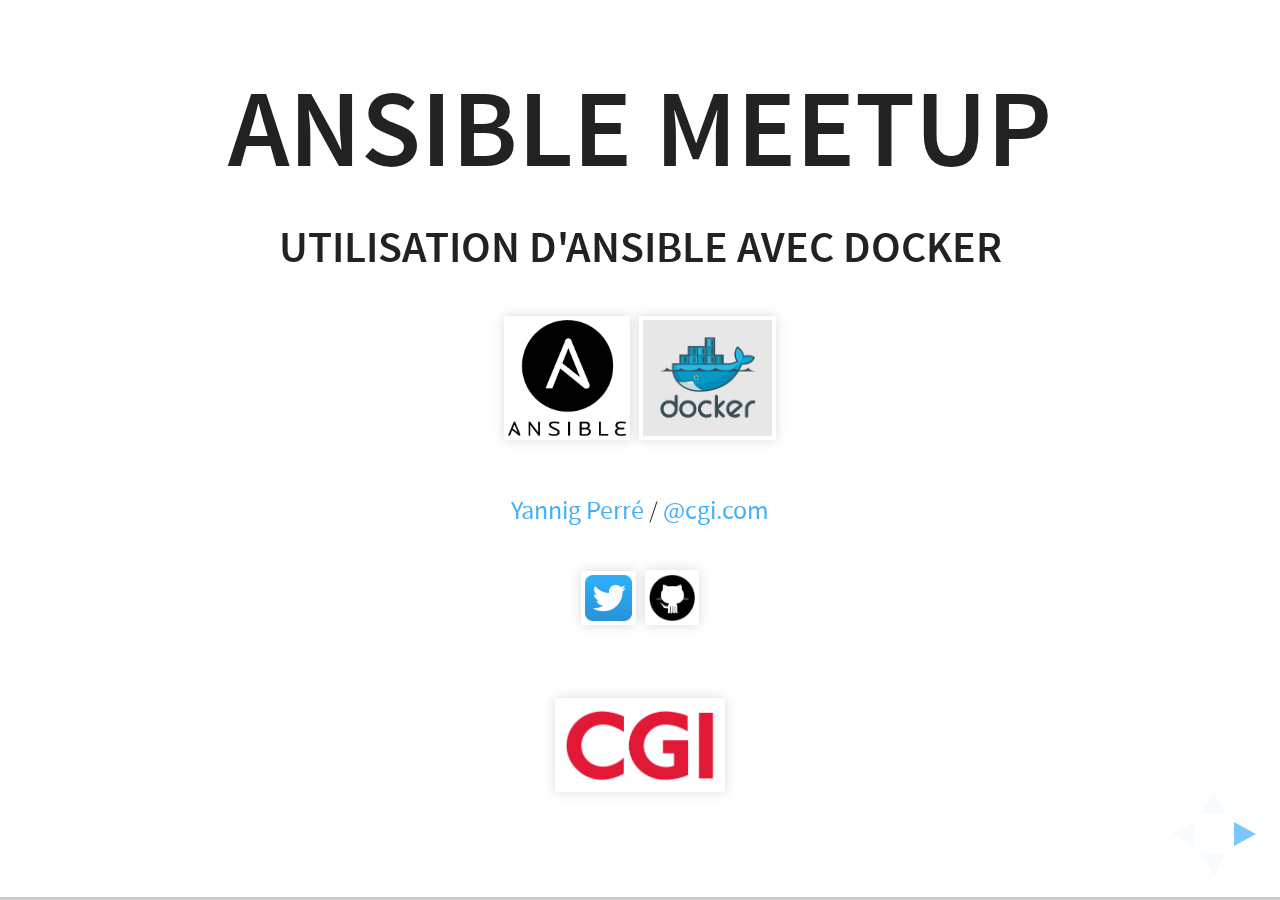
<file: ansible-meetup-paris-9/index.html>
<!doctype html>
<html lang="en">

  <head>
    <meta charset="utf-8">

    <title>Ansible meetup #9</title>

    <meta name="description" content="Utilisation d'Ansible avec Docker (et réciproquement)">
    <meta name="author" content="Yannig Perré">

    <meta name="apple-mobile-web-app-capable" content="yes" />
    <meta name="apple-mobile-web-app-status-bar-style" content="black-translucent" />

    <meta name="viewport" content="width=device-width, initial-scale=1.0, maximum-scale=1.0, user-scalable=no, minimal-ui">

    <link rel="stylesheet" href="../reveal/css/reveal.css">
    <link rel="stylesheet" href="../reveal/css/theme/black.css" id="theme">

    <!-- Code syntax highlighting -->
    <link rel="stylesheet" href="../reveal/lib/css/zenburn.css">

    <!-- Printing and PDF exports -->
    <script>
      var link = document.createElement( 'link' );
      link.rel = 'stylesheet';
      link.type = 'text/css';
      link.href = window.location.search.match( /print-pdf/gi ) ? '../reveal/css/print/pdf.css' : '../reveal/css/print/paper.css';
      document.getElementsByTagName( 'head' )[0].appendChild( link );
    </script>

    <!--[if lt IE 9]>
    <script src="../reveal/lib/js/html5shiv.js"></script>
    <![endif]-->
  </head>

  <body>

    <div class="reveal">

      <!-- Any section element inside of this container is displayed as a slide -->
      <div class="slides">
        <section data-background="#ffffff">
          <h1>Ansible Meetup</h1>
          <h4>Utilisation d'Ansible avec Docker</h4>
          <img src="images/logo_ansible.png" height="100" />
          <img src="images/docker.png" height="100" />
          <p style="vertical-align:middle">
            <small>
              <a href="http://lesaventuresdeyannigdanslemondeit.blogspot.fr/">Yannig Perré</a> /
              <a href="https://twitter.com/YannigPerre">@cgi.com</a>
            </small><br/>
            <a href='https://twitter.com/YannigPerre'><img src="images/twitter-logo.png" width="40" /></a>
            <a href='https://github.com/Yannig'><img src="images/github-icon.png" width="40" /></a>
          </p>
          <img src="images/CGI_logo.png" width=140/>
        </section>

        <section>
          <h2>Me concernant</h2>
          <ul>
            <li>Administrateur système et Java</li>
            <li>Architecte applicatif/système</li>
            <li>Quelques contributions Ansible</li>
          </ul>
        </section>

        <section data-background="#dddddd">
          <h2>Contexte de travail</h2>
          <ul>
            <li>Applications 3 tiers classiques</li>
            <li>Gestion d'infra</li>
            <li>Divers briques propriétaires</li>
          </ul>
        </section>

        <section>
          <h2>Les briques en question</h2>
          <ul>
            <li>Du J2E (WebLogic, TomEE, Jonas)</li>
            <li>Du serveur Oracle</li>
            <li>Des serveurs Apaches, OpenLDAP</li>
            <li>Et j'en passe</li>
          </ul>
        </section>

        <section>
          <h2>Contexte d'utilisation d'Ansible</h2>
          <ul>
            <li>Une équipe d'IT + Archi</li>
            <li>Installation hors production</li>
            <li>Plusieurs clients/bunkers</li>
            <li>Provisionning classique</li>
          </ul>
        </section>

        <section>
          <h2>Problèmes classiques</h2>
          <ul>
            <li>Pas de centralisation</li>
            <li>Pas de convergence</li>
            <li>Enchaînements manuels</li>
          </ul>
        </section>

        <section>
          <h2>Mise en place</h2>
          <img src='images/devops.png' />
        </section>

        <section>
          <h2>REX Ansible</h2>
          <section>
            <h4>Proposition d'amélioration</h4>
            <img src='images/logo_ansible.png' height=100 />
            <img src='images/jenkins.png' height=100 />
            <ul>
              <li>Supprimer certains outils</li>
              <li>Adoption d'Ansible</li>
              <li>Lancement au travers de Jenkins</li>
            </ul>
          </section>
          <section>
            <h4>Déploiement par brique</h4>
            <ul>
              <li>La base de données</li>
              <li>Le déploiement applicatif</li>
              <li>Le serveur d'application</li>
              <li>Généralisation au reste</li>
            </ul>
          </section>
          <section>
            <h4>Au niveau humain</h4>
            <ul>
              <li>Grosse rupture dans les habitudes</li>
              <li>Priorités pas partagées</li>
              <li>Manque de temps pour changer</li>
            </ul>
          </section>
          <section>
            <h4>Concernant les gains</h4>
            <ul>
              <li>Déploiement plus rapide</li>
              <li>Plus de sécurité au niveau des déploiements</li>
            </ul>
          </section>
          <section>
            <h4>Mais dans les faits peu de temps gagné</h4>
            <ul>
              <li>Déroulement manuels des étapes</li>
              <li>Ajouts de nouvelles procédures</li>
              <li>Complexité des inventaires</li>
            </ul>
          </section>
        </section>

        <section>
          <h2>Travaux d'améliorations</h2>
          <ul>
            <li>Jobs d'enchaînements sous Jenkins</li>
            <li>Réduire la complexité des inventaires
              <ul>
                <li>Réorganisation/simplication des inventaires</li>
                <li>Réorganisation des équipes</li>
              </ul>
            </li>
          </ul>
        </section>

        <section>
          <h2>Réorganisation des équipes</h2>
          <section>
            <h4>Changement des rôles</h4>
            <ul>
              <li>Récupération des droits root</li>
              <li>Suppression interventions clients</li>
            </ul>
          </section>
          <section>
            <h4>En bref, on fait sauter les silos</h4>
            <img src="images/destruction.gif" width=400 />
          </section>
        </section>

        <section>
          <h2>Mais pour ça ...</h2>
          <ul>
            <li>Besoin de diffuser auprès des clients/équipes</li>
            <li>En prérequis : faire quelques tests</li>
            <li>Et si on utilisait Docker ?</li>
          </ul>
        </section>

        <section>
          <h2>Début d'utilisation de Docker</h2>
          <img src='images/docker.png' width=150 />
          <ul>
            <li>Facilité création container</li>
            <li>Mais comment s'y connecter ?
              <ul>
                <li>Traditionnellement avec un démon SSH</li>
                <li>Nouveauté v2 : connecteur natif !</li>
              </ul>
            </li>
          </ul>
        </section>

        <section>
          <h2>Les problèmes Dockers</h2>
          <section>
            <h4>Les triviaux</h4>
            <ul>
              <li>Attention saturation des FS</li>
              <li>Le container doit "tourner"
                <pre>tail -f /dev/null ou /usr/lib/systemd/systemd</pre>
              </li>
            </ul>
          </section>
          <section>
            <h4>Un peu plus drôle</h4>
            <ul>
              <li>Problème drivers storage ubuntu (aufs)
                <pre>yum install httpd => cpio: cap_set_file</pre></li>
              <li>Passage de <b>/var/lib/docker</b> sous btrfs</li>
              <li>Faire gaffe aux montées de versions</li>
            </ul>
          </section>
          <section>
            <h4>Les blagues de systemd</h4>
            <ul>
              <li>Erreurs D-Bus<pre>Failed to get D-Bus connection: Operation not permitted</pre>
              <li>Utilisation du mode privileged</li>
            </ul>
          </section>
          <section>
            <img src='images/systemd-into-systemd.jpg' />
          </section>
        </section>

        <section>
          <h2>Démo mediawiki Part I</h2>
          <img src='images/mediawiki-logo.png' width=100 />
          <img src='images/apache-logo.png' width=100 />
          <img src='images/maria-logo.png' width=100 />
          <ul>
            <li>Création images + containers</li>
            <li>Déploiement de MariaDB</li>
            <li>Déploiement d'apache</li>
            <li>Installation de mediawiki</li>
          </ul>
          <pre><code class=shell contenteditable data-trim >
ansible-playbook -i inventory playbooks/destroy-container.yml
ansible-playbook -i inventory/single \
                    playbooks/install-mediawiki.yml
</code></pre>
          <p><a href='https://github.com/Yannig/meetup-ansible-paris-9'>Source démo</a></p>
        </section>

        <section>
          <h2>Utilisation de Docker</h2>
          <section>
            <h4>Bien faire attention</h4>
            <ul>
              <li>Ne remplace pas la virtualisation</li>
              <li>Peut demander quelques adaptations</li>
              <li>systemd n'est pas ton ami</li>
            </ul>
          </section>
          <section>
            <h4>D'ailleurs pourquoi systemd est-il si méchant ?</h4>
            <img src='images/systemd-everywhere.jpg' />
          </section>
        </section>

        <section>
          <h2>Travaux en cours</h2>
          <h4>Mixer les deux outils</h4>
          <img src='images/ansible_docker.png' />
        </section>

        <section>
          <h2>La démarche</h2>
          <section>
            <h4>Docker pour :</h4>
            <ul>
              <li>La facilité de création d'environnement</li>
              <li>La réduction des temps de déploiement</li>
            </ul>
          </section>

          <section>
            <h4>Ansible va nous aider dans :</h4>
            <ul>
              <li>Création / lancement des containers</li>
              <li>Enchaînement des opérations</li>
            </ul>
          </section>
        </section>

        <section>
          <h2>Démo mediawiki Part II</h2>
          <h4>Ajout d'un load-balancer</h4>
          <img src="images/haproxy-apache-mysql.png" />
          <pre><code class=shell contenteditable data-trim >
ansible-playbook -i inventory/load-balancer \
                    playbooks/install-mediawiki.yml
</code></pre>
          <p><a href='https://github.com/Yannig/meetup-ansible-paris-9'>Source démo</a></p>
        </section>

        <section>
          <h2>En conclusion</h2>
          <section>
            <h4>Faire attention aux impacts</h4>
            <ul>
              <li>Docker demande des adaptations</li>
              <li>Ansible n'a pas de contrainte
                <ul>
                  <li>Gére l'infra classique</li>
                  <li>Du docker</li>
                  <li>Mais également des infras cloud !</li>
                </ul>
              </li>
            </ul>
          </section>
          <section>
            <h4>La combinaison vous permettra</h4>
            <ul>
              <li>De dérouler vos déploiements (Ansible)</li>
              <li>De réduire vos temps d'installation (Docker)</li>
              <li>De gérer les environnements mixtes</li>
            </ul>
          </section>
        </section>
        <section>
          <h2>Des questions ?</h2>
          <img src='images/homer_woohoo.png' width=600 style="margin-top: 90px; margin-left: -850px; border: none;" />
        </section>

      </div>

    </div>

    <script src="../reveal/lib/js/head.min.js"></script>
    <script src="../reveal/js/reveal.js"></script>

    <script>

      // Full list of configuration options available at:
      // https://github.com/hakimel/reveal.js#configuration
      Reveal.initialize({
          controls: true,
          progress: true,
          history: true,
          center: true,

          transition: 'convex', // none/fade/slide/convex/concave/zoom

          // Optional reveal.js plugins
          dependencies: [
              { src: '../reveal/lib/js/classList.js', condition: function() { return !document.body.classList; } },
              { src: '../reveal/plugin/markdown/marked.js', condition: function() { return !!document.querySelector( '[data-markdown]' ); } },
              { src: '../reveal/plugin/markdown/markdown.js', condition: function() { return !!document.querySelector( '[data-markdown]' ); } },
              { src: '../reveal/plugin/highlight/highlight.js', async: true, condition: function() { return !!document.querySelector( 'pre code' ); }, callback: function() { hljs.initHighlightingOnLoad(); } },
              { src: '../reveal/plugin/zoom-js/zoom.js', async: true },
              { src: '../reveal/plugin/notes/notes.js', async: true }
          ]
      });

    </script>

  </body>
</html>
</file>
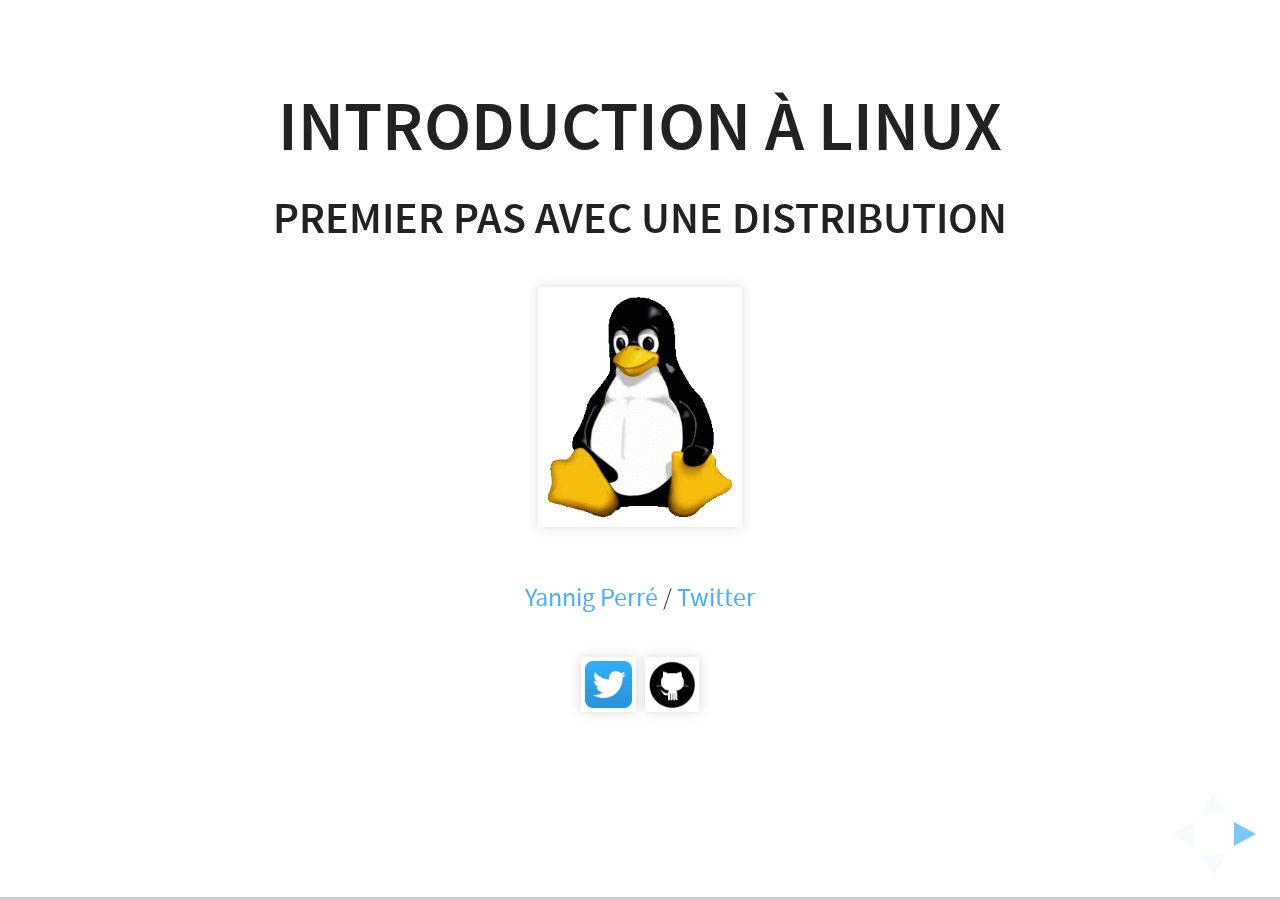
<file: cours-linux/index.html>
<!doctype html>
<html lang="en">

  <head>
    <meta charset="utf-8">

    <title>Introduction à Linux</title>

    <meta name="description" content="Introduction et installation d'une distribution Linux">
    <meta name="author" content="Yannig Perré">

    <meta name="apple-mobile-web-app-capable" content="yes" />
    <meta name="apple-mobile-web-app-status-bar-style" content="black-translucent" />

    <meta name="viewport" content="width=device-width, initial-scale=1.0, maximum-scale=1.0, user-scalable=no, minimal-ui">

    <link rel="stylesheet" href="../reveal/css/reveal.css">
    <link rel="stylesheet" href="../reveal/css/theme/black.css" id="theme">

    <!-- Code syntax highlighting -->
    <link rel="stylesheet" href="../reveal/lib/css/zenburn.css">

    <!-- Printing and PDF exports -->
    <script>
      var link = document.createElement( 'link' );
      link.rel = 'stylesheet';
      link.type = 'text/css';
      link.href = window.location.search.match( /print-pdf/gi ) ? '../reveal/css/print/pdf.css' : '../reveal/css/print/paper.css';
      document.getElementsByTagName( 'head' )[0].appendChild( link );
    </script>

    <!--[if lt IE 9]>
    <script src="../reveal/lib/js/html5shiv.js"></script>
    <![endif]-->
  </head>

  <body>

    <div class="reveal">

      <!-- Any section element inside of this container is displayed as a slide -->
      <div class="slides">
        <section data-background="#ffffff">
          <h2>Introduction à Linux</h2>
          <h4>Premier pas avec une distribution</h4>
          <img src="images/linux.png" height="200" />
          <p style="vertical-align:middle">
            <small>
              <a href="http://lesaventuresdeyannigdanslemondeit.blogspot.fr/">Yannig Perré</a> /
              <a href="https://twitter.com/YannigPerre">Twitter</a>
            </small><br/>
            <a href='https://twitter.com/YannigPerre'><img src="images/twitter-logo.png" width="40" /></a>
            <a href='https://github.com/Yannig'><img src="images/github-icon.png" width="40" /></a>
          </p>
        </section>

        <section>
          <h2>Ce que nous allons faire</h2>
          <ul>
            <li>Comment préparer une clé USB</li>
            <li>Lancer une distribution USB</li>
            <li>Pour aller plus loin</li>
          </ul>
        </section>

        <section>
          <h2>Choisir sa distribution</h2>
          <ul>
            <li>Deux grandes familles : RedHat et Debian</li>
            <li>RedHat : RHEL, CentOS et Fedora</li>
            <li>Debian : debian, ubuntu et Linux mint</li>
          </ul>
          <img src="images/logo-redhat.png" height="100" /><img src="images/logo-debian.png" height="100" />
        </section>

        <section>
          <h2>L'environnement graphique</h2>
          <h4>Plusieurs options :</h4>
          <ul>
            <li>Gnome</li>
            <li>KDE</li>
            <li>XFCE</li>
          </ul>
          <br/>
          <img src="images/logo-gnome.png" height="200" /><img src="images/logo-kde.png" height="200" /><img src="images/logo-xfce.png" height="200" />
        </section>

        <section>
          <h2>Type de besoin</h2>
          <ul>
            <li>Serveur => RHEL, CentOS ou Debian</li>
            <li>Bureau => Ubuntu, Linux mint ou Fedora</li>
            <li>Recovery => SystemRescueCd</li>
          </ul>
          <br/>
          <img src="images/logo-linux-mint.png" height="200" /><img src="images/logo-fedora.png" height="200" />
        </section>

        <section>
          <h2>Télécharger sa distribution</h2>
          <ul>
            <li>Debian like => mint</li>
            <li>RedHat => CentOS pour la stabilité</li>
            <li>Fouiller sur le site pour trouver son bonheur</li>
          </ul>
        </section>

        <section>
          <h2>Préparer une clé USB</h2>
          <ul>
            <li>Installation de Lili USB Creator</li>
            <li>Récupérer une distribution</li>
            <li>Pour aller plus loin</li>
          </ul>
        </section>

        <section>
          <h2>Des questions ?</h2>
          <img src='images/homer_woohoo.png' width=600 style="margin-top: 90px; margin-left: -850px; border: none;" />
        </section>

      </div>

    </div>

    <script src="../reveal/lib/js/head.min.js"></script>
    <script src="../reveal/js/reveal.js"></script>

    <script>

      // Full list of configuration options available at:
      // https://github.com/hakimel/reveal.js#configuration
      Reveal.initialize({
          controls: true,
          progress: true,
          history: true,
          center: true,

          transition: 'convex', // none/fade/slide/convex/concave/zoom

          // Optional reveal.js plugins
          dependencies: [
              { src: '../reveal/lib/js/classList.js', condition: function() { return !document.body.classList; } },
              { src: '../reveal/plugin/markdown/marked.js', condition: function() { return !!document.querySelector( '[data-markdown]' ); } },
              { src: '../reveal/plugin/markdown/markdown.js', condition: function() { return !!document.querySelector( '[data-markdown]' ); } },
              { src: '../reveal/plugin/highlight/highlight.js', async: true, condition: function() { return !!document.querySelector( 'pre code' ); }, callback: function() { hljs.initHighlightingOnLoad(); } },
              { src: '../reveal/plugin/zoom-js/zoom.js', async: true },
              { src: '../reveal/plugin/notes/notes.js', async: true }
          ]
      });

    </script>

  </body>
</html>
</file>
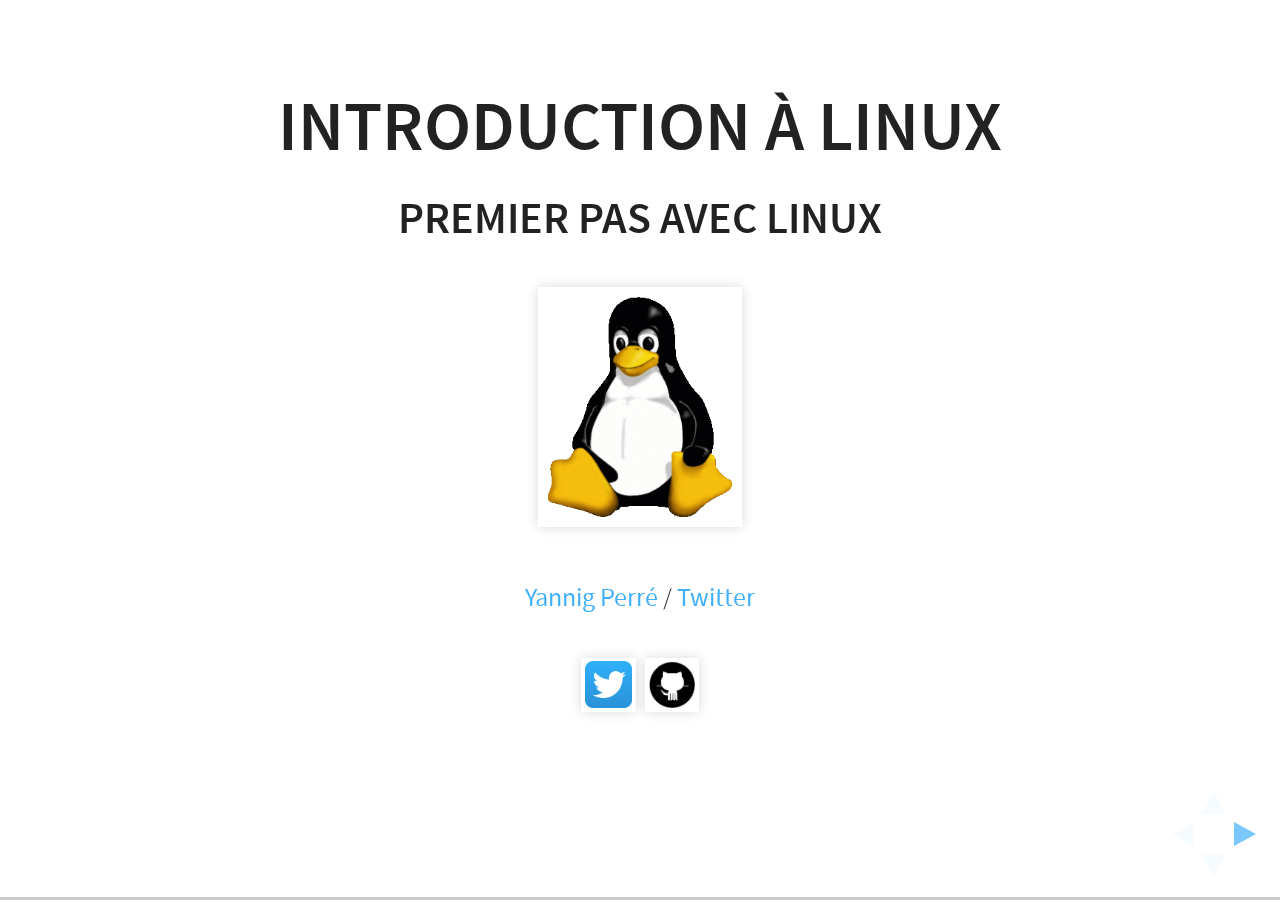
<file: cours-linux/introduction.html>
<!doctype html>
<html lang="en">

  <head>
    <meta charset="utf-8">

    <title>Introduction à Linux</title>

    <meta name="description" content="Introduction et installation d'une distribution Linux">
    <meta name="author" content="Yannig Perré">

    <meta name="apple-mobile-web-app-capable" content="yes" />
    <meta name="apple-mobile-web-app-status-bar-style" content="black-translucent" />

    <meta name="viewport" content="width=device-width, initial-scale=1.0, maximum-scale=1.0, user-scalable=no, minimal-ui">

    <link rel="stylesheet" href="../reveal/css/reveal.css">
    <link rel="stylesheet" href="../reveal/css/theme/black.css" id="theme">

    <!-- Code syntax highlighting -->
    <link rel="stylesheet" href="../reveal/lib/css/zenburn.css">

    <!-- Printing and PDF exports -->
    <script>
      var link = document.createElement( 'link' );
      link.rel = 'stylesheet';
      link.type = 'text/css';
      link.href = window.location.search.match( /print-pdf/gi ) ? '../reveal/css/print/pdf.css' : '../reveal/css/print/paper.css';
      document.getElementsByTagName( 'head' )[0].appendChild( link );
    </script>

    <!--[if lt IE 9]>
    <script src="../reveal/lib/js/html5shiv.js"></script>
    <![endif]-->
  </head>

  <body>

    <div class="reveal">

      <!-- Any section element inside of this container is displayed as a slide -->
      <div class="slides">
        <section data-background="#ffffff">
          <h2>Introduction à Linux</h2>
          <h4>Premier pas avec Linux</h4>
          <img src="images/linux.png" height="200" />
          <p style="vertical-align:middle">
            <small>
              <a href="http://lesaventuresdeyannigdanslemondeit.blogspot.fr/">Yannig Perré</a> /
              <a href="https://twitter.com/YannigPerre">Twitter</a>
            </small><br/>
            <a href='https://twitter.com/YannigPerre'><img src="images/twitter-logo.png" width="40" /></a>
            <a href='https://github.com/Yannig'><img src="images/github-icon.png" width="40" /></a>
          </p>
        </section>

        <section>
          <h2>Qu'est-ce que Linux</h2>
          <ul>
            <li>Système d'exploitation</li>
            <li>Abstraction du matériel</li>
          </ul>
        </section>

        <section>
          <h2>Pourquoi un système d'exploitation</h2>
          <ul>
            <li>Partage de ressource</li>
            <li>Sécurité</li>
            <li>Simplifie la création des programmes</li>
          </ul>
        </section>

        <section>
          <h2>En quoi est-ce différent</h2>
          <ul>
            <li>Libre d'utilisation</li>
            <li>Droit de recopie</li>
          </ul>
        </section>

        <section>
          <h2>Où est-ce qu'on le trouve</h2>
          <ul>
            <li>Supercalculateur</li>
            <li>Serveur</li>
            <li>Smartphone</li>
            <li>Système embarqué</li>
          </ul>
        </section>

        <section>
          <h2>Choisir sa distribution</h2>
          <ul>
            <li>Deux grandes familles : RedHat et Debian</li>
            <li>RedHat : RHEL, CentOS et Fedora</li>
            <li>Debian : debian, ubuntu et Linux mint</li>
          </ul>
          <img src="images/logo-redhat.png" height="100" /><img src="images/logo-debian.png" height="100" />
        </section>

        <section>
          <h2>L'environnement graphique</h2>
          <h4>Plusieurs options :</h4>
          <ul>
            <li>Gnome</li>
            <li>KDE</li>
            <li>XFCE</li>
          </ul>
          <br/>
          <img src="images/logo-gnome.png" height="200" /><img src="images/logo-kde.png" height="200" /><img src="images/logo-xfce.png" height="200" />
        </section>

        <section>
          <h2>Type de besoin</h2>
          <ul>
            <li>Serveur => RHEL, CentOS ou Debian</li>
            <li>Bureau => Ubuntu, Linux mint ou Fedora</li>
            <li>Recovery => SystemRescueCd</li>
          </ul>
          <br/>
          <img src="images/logo-linux-mint.png" height="200" /><img src="images/logo-fedora.png" height="200" />
        </section>

        <section>
          <h2>Télécharger sa distribution</h2>
          <ul>
            <li>Debian like => ubuntu ou mint</li>
            <li>RedHat => CentOS pour la stabilité</li>
            <li>Fouiller sur le site pour trouver son bonheur</li>
          </ul>
        </section>

        <section>
          <h2>Préparer une clé USB</h2>
          <ul>
            <li>Installation de Lili USB Creator</li>
            <li>Récupérer une distribution</li>
            <li>Pour aller plus loin</li>
          </ul>
        </section>

        <section>
          <h2>Booter sur sa clé</h2>
          <ul>
            <li>F12 au démarrage</li>
            <li>Autres touches possible (F2, F8 ou Suppr)</li>
            <li>Ajuster l'ordre de démarrage/choisir sa clé USB</li>
          </ul>
        </section>

        <section>
          <h2>Des questions ?</h2>
          <img src='images/homer_woohoo.png' width=600 style="margin-top: 90px; margin-left: -850px; border: none;" />
        </section>

      </div>

    </div>

    <script src="../reveal/lib/js/head.min.js"></script>
    <script src="../reveal/js/reveal.js"></script>

    <script>

      // Full list of configuration options available at:
      // https://github.com/hakimel/reveal.js#configuration
      Reveal.initialize({
          controls: true,
          progress: true,
          history: true,
          center: true,

          transition: 'convex', // none/fade/slide/convex/concave/zoom

          // Optional reveal.js plugins
          dependencies: [
              { src: '../reveal/lib/js/classList.js', condition: function() { return !document.body.classList; } },
              { src: '../reveal/plugin/markdown/marked.js', condition: function() { return !!document.querySelector( '[data-markdown]' ); } },
              { src: '../reveal/plugin/markdown/markdown.js', condition: function() { return !!document.querySelector( '[data-markdown]' ); } },
              { src: '../reveal/plugin/highlight/highlight.js', async: true, condition: function() { return !!document.querySelector( 'pre code' ); }, callback: function() { hljs.initHighlightingOnLoad(); } },
              { src: '../reveal/plugin/zoom-js/zoom.js', async: true },
              { src: '../reveal/plugin/notes/notes.js', async: true }
          ]
      });

    </script>

  </body>
</html>
</file>
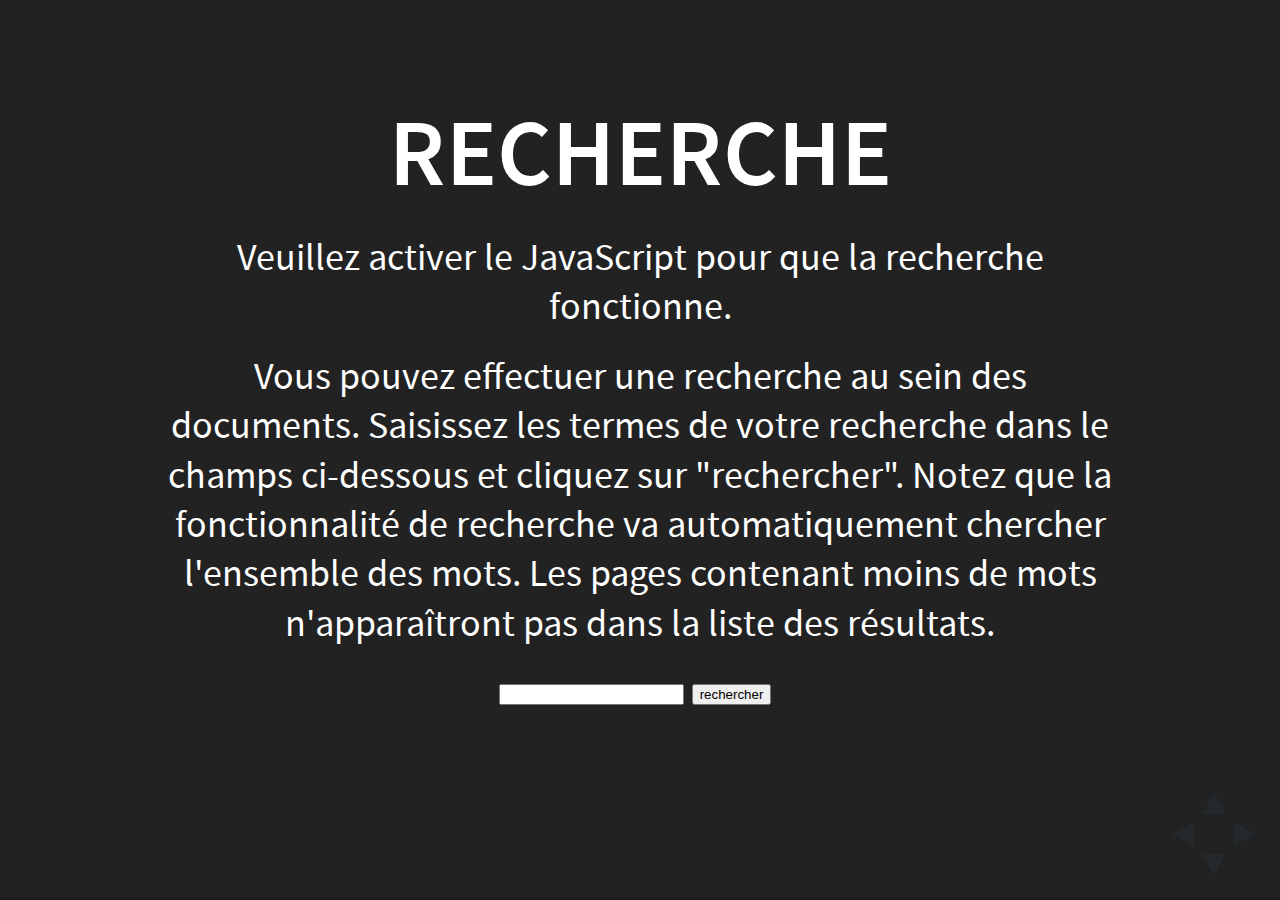
<file: meetup-anglet/search.html>
<!DOCTYPE html>


<html lang="ja">
  <head>
    <meta charset="UTF-8" />
    <meta name="apple-mobile-web-app-capable" content="yes" />
    <meta name="apple-mobile-web-app-status-bar-style" content="black-translucent" />
    <meta name="viewport" content="width=device-width, initial-scale=1.0, maximum-scale=1.0, user-scalable=no">
    <title>Recherche &mdash; documentation Meetup IAC </title>

    

    
<link rel="stylesheet" href="_static/css/reveal.css">
<link rel="stylesheet" href="_static/css/theme/black.css" id="theme">
<link rel="stylesheet" href="_static/lib/css/zenburn.css">
<link rel="stylesheet" href="_static/revealjs.css" type="text/css" />

    <!-- If the query includes 'print-pdf', include the PDF print sheet -->
    <script>
        if(window.location.search.match(/print-pdf/gi)) {
            var link = document.createElement('link');
            link.rel = 'stylesheet';
            link.type = 'text/css';
            link.href = '_static/css/print/pdf.css';
            document.getElementsByTagName('head')[0].appendChild(link);
        }
    </script>

    <!--[if lt IE 9]>
    <script src="_static/lib/js/html5shiv.js"></script>
    <![endif]-->
      <script type="text/javascript" src="_static/translations.js"></script>
      <script type="text/javascript" src="_static/searchtools.js"></script>
  </head>
  <body>
    <div class="reveal">
      <div class="slides">
        
  <h1 id="search-documentation">Recherche</h1>
  <div id="fallback" class="admonition warning">
  <script type="text/javascript">$('#fallback').hide();</script>
  <p>
    Veuillez activer le JavaScript pour que la recherche fonctionne.
  </p>
  </div>
  <p>
    Vous pouvez effectuer une recherche au sein des documents. Saisissez les termes
de votre recherche dans le champs ci-dessous et cliquez sur "rechercher". Notez que la fonctionnalité de recherche
va automatiquement chercher l'ensemble des mots. Les pages
contenant moins de mots n'apparaîtront pas dans la liste des résultats.
  </p>
  <form action="" method="get">
    <input type="text" name="q" value="" />
    <input type="submit" value="rechercher" />
    <span id="search-progress" style="padding-left: 10px"></span>
  </form>
  
  <div id="search-results">
  
  </div>

      </div>
    </div>
    
<script src="_static/js/jquery.min.js"></script>
<script src="_static/lib/js/head.min.js"></script>
<script src="_static/js/reveal.js"></script>
    <script>

      // change DOM for reveal.js
      $("div.section h1").remove();
      var content = $("div.section").html();
      $("div.section").remove();
      $("div.slides").html(content);

      Reveal.initialize({
        width: 960,
        height: 700,

        margin: 0.1,

        minScale: 0.2,
        maxScale: 1.0,

        controls: true,
        progress: true,
        history: true,
        center: true,

        keyboard : true,
        overview: true,
        touch: true,
        loop: false,
        rtl: false,
        fragments: true,

        autoSlide: 0,
        mouseWheel: false,
        rollingLinks: false,
        previewLinks: false,

        transitionSpeed: "default",
        backgroundTransition: "default",

        slideNumber: false,
        embedded: false,
        autoSlideStoppable: true,
        hideAddressBar: true,

        parallaxBackgroundImage: "",
        parallaxBackgroundSize: "",

        focusBodyOnPageVisiblityChange: true,

        viewDistance: 3,

        transition: Reveal.getQueryHash().transition || "default",

        

        dependencies: [
           { src: '_static/lib/js/classList.js', condition: function() { return !document.body.classList; } },
           { src: '_static/plugin/markdown/marked.js', condition: function() { return !!document.querySelector( '[data-markdown]' ); } },
           { src: '_static/plugin/markdown/markdown.js', condition: function() { return !!document.querySelector( '[data-markdown]' ); } },
           { src: '_static/plugin/highlight/highlight.js', async: true, callback: function() { hljs.initHighlightingOnLoad(); } },
           { src: '_static/plugin/zoom-js/zoom.js', async: true, condition: function() { return !!document.body.classList; } },
           { src: '_static/plugin/notes/notes.js', async: true, condition: function() { return !!document.body.classList; } }
        ]
      });
    </script>
    
  </body>
</html>
</file>
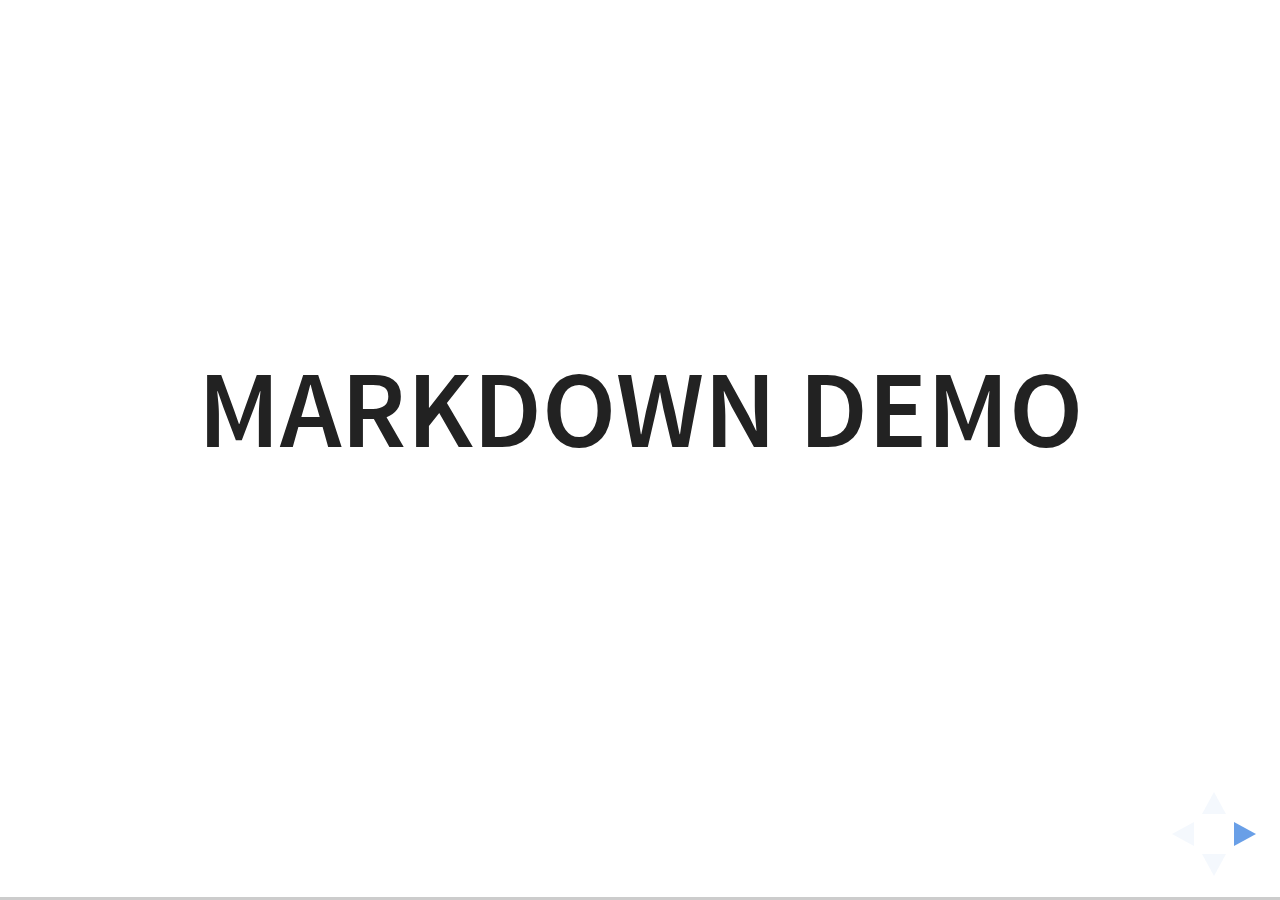
<file: ansible-meetup-paris/plugin/markdown/example.html>
<!doctype html>
<html lang="en">

	<head>
		<meta charset="utf-8">

		<title>reveal.js - Markdown Demo</title>

		<link rel="stylesheet" href="../../css/reveal.css">
		<link rel="stylesheet" href="../../css/theme/white.css" id="theme">

        <link rel="stylesheet" href="../../lib/css/zenburn.css">
	</head>

	<body>

		<div class="reveal">

			<div class="slides">

                <!-- Use external markdown resource, separate slides by three newlines; vertical slides by two newlines -->
                <section data-markdown="example.md" data-separator="^\n\n\n" data-separator-vertical="^\n\n"></section>

                <!-- Slides are separated by three dashes (quick 'n dirty regular expression) -->
                <section data-markdown data-separator="---">
                    <script type="text/template">
                        ## Demo 1
                        Slide 1
                        ---
                        ## Demo 1
                        Slide 2
                        ---
                        ## Demo 1
                        Slide 3
                    </script>
                </section>

                <!-- Slides are separated by newline + three dashes + newline, vertical slides identical but two dashes -->
                <section data-markdown data-separator="^\n---\n$" data-separator-vertical="^\n--\n$">
                    <script type="text/template">
                        ## Demo 2
                        Slide 1.1

                        --

                        ## Demo 2
                        Slide 1.2

                        ---

                        ## Demo 2
                        Slide 2
                    </script>
                </section>

                <!-- No "extra" slides, since there are no separators defined (so they'll become horizontal rulers) -->
                <section data-markdown>
                    <script type="text/template">
                        A

                        ---

                        B

                        ---

                        C
                    </script>
                </section>

                <!-- Slide attributes -->
                <section data-markdown>
                    <script type="text/template">
                        <!-- .slide: data-background="#000000" -->
                        ## Slide attributes
                    </script>
                </section>

                <!-- Element attributes -->
                <section data-markdown>
                    <script type="text/template">
                        ## Element attributes
                        - Item 1 <!-- .element: class="fragment" data-fragment-index="2" -->
                        - Item 2 <!-- .element: class="fragment" data-fragment-index="1" -->
                    </script>
                </section>

                <!-- Code -->
                <section data-markdown>
                    <script type="text/template">
                        ```php
                        public function foo()
                        {
                            $foo = array(
                                'bar' => 'bar'
                            )
                        }
                        ```
                    </script>
                </section>

            </div>
		</div>

		<script src="../../lib/js/head.min.js"></script>
		<script src="../../js/reveal.js"></script>

		<script>

			Reveal.initialize({
				controls: true,
				progress: true,
				history: true,
				center: true,

				// Optional libraries used to extend on reveal.js
				dependencies: [
					{ src: '../../lib/js/classList.js', condition: function() { return !document.body.classList; } },
					{ src: 'marked.js', condition: function() { return !!document.querySelector( '[data-markdown]' ); } },
                    { src: 'markdown.js', condition: function() { return !!document.querySelector( '[data-markdown]' ); } },
                    { src: '../highlight/highlight.js', async: true, callback: function() { hljs.initHighlightingOnLoad(); } },
					{ src: '../notes/notes.js' }
				]
			});

		</script>

	</body>
</html>
</file>
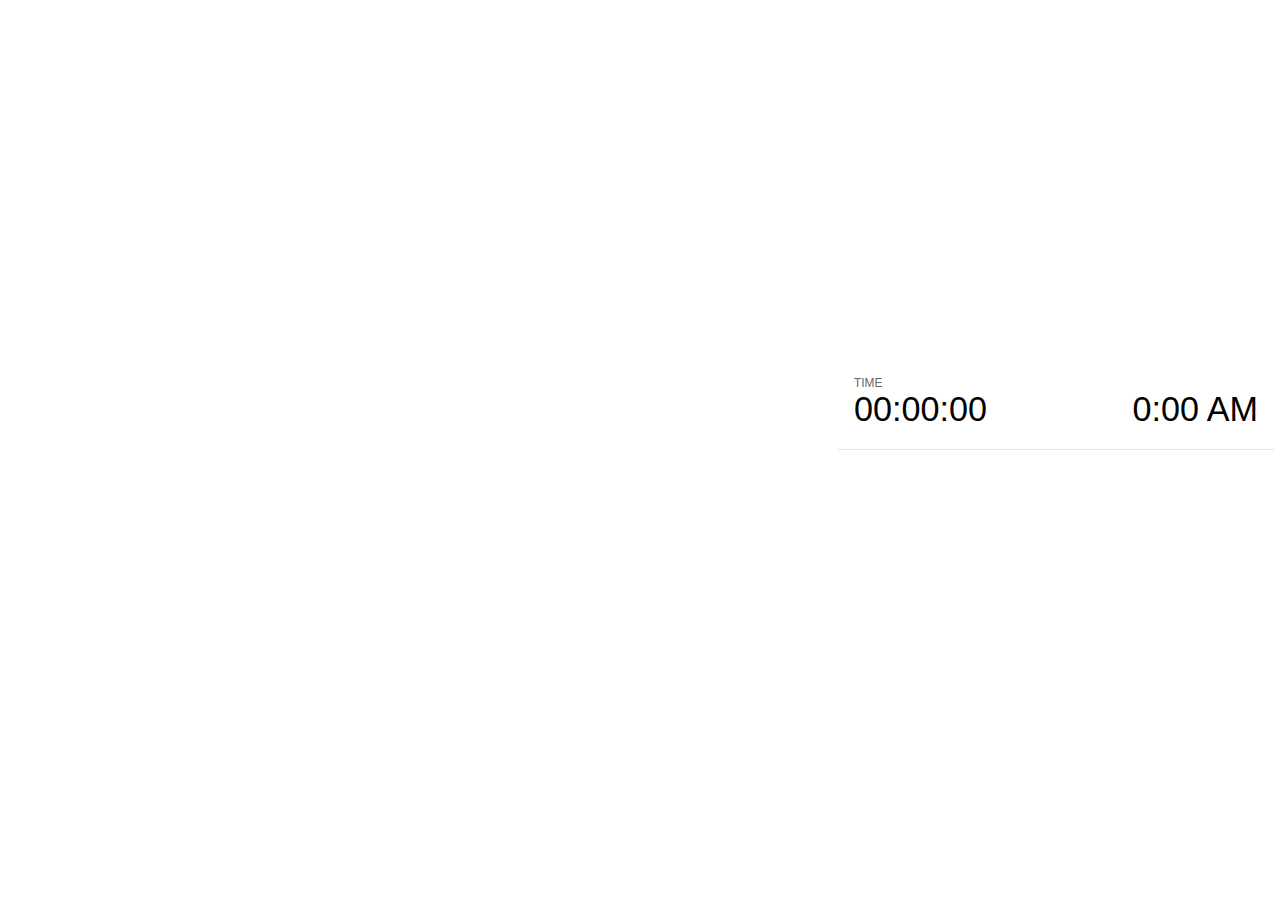
<file: ansible-meetup-paris/plugin/notes/notes.html>
<!doctype html>
<html lang="en">
	<head>
		<meta charset="utf-8">

		<title>reveal.js - Slide Notes</title>

		<style>
			body {
				font-family: Helvetica;
			}

			#current-slide,
			#upcoming-slide,
			#speaker-controls {
				padding: 6px;
				box-sizing: border-box;
				-moz-box-sizing: border-box;
			}

			#current-slide iframe,
			#upcoming-slide iframe {
				width: 100%;
				height: 100%;
				border: 1px solid #ddd;
			}

			#current-slide .label,
			#upcoming-slide .label {
				position: absolute;
				top: 10px;
				left: 10px;
				font-weight: bold;
				font-size: 14px;
				z-index: 2;
				color: rgba( 255, 255, 255, 0.9 );
			}

			#current-slide {
				position: absolute;
				width: 65%;
				height: 100%;
				top: 0;
				left: 0;
				padding-right: 0;
			}

			#upcoming-slide {
				position: absolute;
				width: 35%;
				height: 40%;
				right: 0;
				top: 0;
			}

			#speaker-controls {
				position: absolute;
				top: 40%;
				right: 0;
				width: 35%;
				height: 60%;
				overflow: auto;

				font-size: 18px;
			}

				.speaker-controls-time.hidden,
				.speaker-controls-notes.hidden {
					display: none;
				}

				.speaker-controls-time .label,
				.speaker-controls-notes .label {
					text-transform: uppercase;
					font-weight: normal;
					font-size: 0.66em;
					color: #666;
					margin: 0;
				}

				.speaker-controls-time {
					border-bottom: 1px solid rgba( 200, 200, 200, 0.5 );
					margin-bottom: 10px;
					padding: 10px 16px;
					padding-bottom: 20px;
					cursor: pointer;
				}

				.speaker-controls-time .reset-button {
					opacity: 0;
					float: right;
					color: #666;
					text-decoration: none;
				}
				.speaker-controls-time:hover .reset-button {
					opacity: 1;
				}

				.speaker-controls-time .timer,
				.speaker-controls-time .clock {
					width: 50%;
					font-size: 1.9em;
				}

				.speaker-controls-time .timer {
					float: left;
				}

				.speaker-controls-time .clock {
					float: right;
					text-align: right;
				}

				.speaker-controls-time span.mute {
					color: #bbb;
				}

				.speaker-controls-notes {
					padding: 10px 16px;
				}

				.speaker-controls-notes .value {
					margin-top: 5px;
					line-height: 1.4;
					font-size: 1.2em;
				}

			.clear {
				clear: both;
			}

			@media screen and (max-width: 1080px) {
				#speaker-controls {
					font-size: 16px;
				}
			}

			@media screen and (max-width: 900px) {
				#speaker-controls {
					font-size: 14px;
				}
			}

			@media screen and (max-width: 800px) {
				#speaker-controls {
					font-size: 12px;
				}
			}

		</style>
	</head>

	<body>

		<div id="current-slide"></div>
		<div id="upcoming-slide"><span class="label">UPCOMING:</span></div>
		<div id="speaker-controls">
			<div class="speaker-controls-time">
				<h4 class="label">Time <span class="reset-button">Click to Reset</span></h4>
				<div class="clock">
					<span class="clock-value">0:00 AM</span>
				</div>
				<div class="timer">
					<span class="hours-value">00</span><span class="minutes-value">:00</span><span class="seconds-value">:00</span>
				</div>
				<div class="clear"></div>
			</div>

			<div class="speaker-controls-notes hidden">
				<h4 class="label">Notes</h4>
				<div class="value"></div>
			</div>
		</div>

		<script src="../../plugin/markdown/marked.js"></script>
		<script>

			(function() {

				var notes,
					notesValue,
					currentState,
					currentSlide,
					upcomingSlide,
					connected = false;

				window.addEventListener( 'message', function( event ) {

					var data = JSON.parse( event.data );

					// Messages sent by the notes plugin inside of the main window
					if( data && data.namespace === 'reveal-notes' ) {
						if( data.type === 'connect' ) {
							handleConnectMessage( data );
						}
						else if( data.type === 'state' ) {
							handleStateMessage( data );
						}
					}
					// Messages sent by the reveal.js inside of the current slide preview
					else if( data && data.namespace === 'reveal' ) {
						if( /ready/.test( data.eventName ) ) {
							// Send a message back to notify that the handshake is complete
							window.opener.postMessage( JSON.stringify({ namespace: 'reveal-notes', type: 'connected'} ), '*' );
						}
						else if( /slidechanged|fragmentshown|fragmenthidden|overviewshown|overviewhidden|paused|resumed/.test( data.eventName ) && currentState !== JSON.stringify( data.state ) ) {
							window.opener.postMessage( JSON.stringify({ method: 'setState', args: [ data.state ]} ), '*' );
						}
					}

				} );

				/**
				 * Called when the main window is trying to establish a
				 * connection.
				 */
				function handleConnectMessage( data ) {

					if( connected === false ) {
						connected = true;

						setupIframes( data );
						setupKeyboard();
						setupNotes();
						setupTimer();
					}

				}

				/**
				 * Called when the main window sends an updated state.
				 */
				function handleStateMessage( data ) {

					// Store the most recently set state to avoid circular loops
					// applying the same state
					currentState = JSON.stringify( data.state );

					// No need for updating the notes in case of fragment changes
					if ( data.notes ) {
						notes.classList.remove( 'hidden' );
						if( data.markdown ) {
							notesValue.innerHTML = marked( data.notes );
						}
						else {
							notesValue.innerHTML = data.notes;
						}
					}
					else {
						notes.classList.add( 'hidden' );
					}

					// Update the note slides
					currentSlide.contentWindow.postMessage( JSON.stringify({ method: 'setState', args: [ data.state ] }), '*' );
					upcomingSlide.contentWindow.postMessage( JSON.stringify({ method: 'setState', args: [ data.state ] }), '*' );
					upcomingSlide.contentWindow.postMessage( JSON.stringify({ method: 'next' }), '*' );

				}

				// Limit to max one state update per X ms
				handleStateMessage = debounce( handleStateMessage, 200 );

				/**
				 * Forward keyboard events to the current slide window.
				 * This enables keyboard events to work even if focus
				 * isn't set on the current slide iframe.
				 */
				function setupKeyboard() {

					document.addEventListener( 'keydown', function( event ) {
						currentSlide.contentWindow.postMessage( JSON.stringify({ method: 'triggerKey', args: [ event.keyCode ] }), '*' );
					} );

				}

				/**
				 * Creates the preview iframes.
				 */
				function setupIframes( data ) {

					var params = [
						'receiver',
						'progress=false',
						'history=false',
						'transition=none',
						'autoSlide=0',
						'backgroundTransition=none'
					].join( '&' );

					var hash = '#/' + data.state.indexh + '/' + data.state.indexv;
					var currentURL = data.url + '?' + params + '&postMessageEvents=true' + hash;
					var upcomingURL = data.url + '?' + params + '&controls=false' + hash;

					currentSlide = document.createElement( 'iframe' );
					currentSlide.setAttribute( 'width', 1280 );
					currentSlide.setAttribute( 'height', 1024 );
					currentSlide.setAttribute( 'src', currentURL );
					document.querySelector( '#current-slide' ).appendChild( currentSlide );

					upcomingSlide = document.createElement( 'iframe' );
					upcomingSlide.setAttribute( 'width', 640 );
					upcomingSlide.setAttribute( 'height', 512 );
					upcomingSlide.setAttribute( 'src', upcomingURL );
					document.querySelector( '#upcoming-slide' ).appendChild( upcomingSlide );

				}

				/**
				 * Setup the notes UI.
				 */
				function setupNotes() {

					notes = document.querySelector( '.speaker-controls-notes' );
					notesValue = document.querySelector( '.speaker-controls-notes .value' );

				}

				/**
				 * Create the timer and clock and start updating them
				 * at an interval.
				 */
				function setupTimer() {

					var start = new Date(),
						timeEl = document.querySelector( '.speaker-controls-time' ),
						clockEl = timeEl.querySelector( '.clock-value' ),
						hoursEl = timeEl.querySelector( '.hours-value' ),
						minutesEl = timeEl.querySelector( '.minutes-value' ),
						secondsEl = timeEl.querySelector( '.seconds-value' );

					function _updateTimer() {

						var diff, hours, minutes, seconds,
							now = new Date();

						diff = now.getTime() - start.getTime();
						hours = Math.floor( diff / ( 1000 * 60 * 60 ) );
						minutes = Math.floor( ( diff / ( 1000 * 60 ) ) % 60 );
						seconds = Math.floor( ( diff / 1000 ) % 60 );

						clockEl.innerHTML = now.toLocaleTimeString( 'en-US', { hour12: true, hour: '2-digit', minute:'2-digit' } );
						hoursEl.innerHTML = zeroPadInteger( hours );
						hoursEl.className = hours > 0 ? '' : 'mute';
						minutesEl.innerHTML = ':' + zeroPadInteger( minutes );
						minutesEl.className = minutes > 0 ? '' : 'mute';
						secondsEl.innerHTML = ':' + zeroPadInteger( seconds );

					}

					// Update once directly
					_updateTimer();

					// Then update every second
					setInterval( _updateTimer, 1000 );

					timeEl.addEventListener( 'click', function() {
						start = new Date();
						_updateTimer();
						return false;
					} );

				}

				function zeroPadInteger( num ) {

					var str = '00' + parseInt( num );
					return str.substring( str.length - 2 );

				}

				/**
				 * Limits the frequency at which a function can be called.
				 */
				function debounce( fn, ms ) {

					var lastTime = 0,
						timeout;

					return function() {

						var args = arguments;
						var context = this;

						clearTimeout( timeout );

						var timeSinceLastCall = Date.now() - lastTime;
						if( timeSinceLastCall > ms ) {
							fn.apply( context, args );
							lastTime = Date.now();
						}
						else {
							timeout = setTimeout( function() {
								fn.apply( context, args );
								lastTime = Date.now();
							}, ms - timeSinceLastCall );
						}

					}

				}

			})();

		</script>
	</body>
</html>
</file>
<file: reveal/css/theme/black.css>
@import url(../../lib/font/source-sans-pro/source-sans-pro.css);
/**
 * Black theme for reveal.js. This is the opposite of the 'white' theme.
 *
 * Copyright (C) 2015 Hakim El Hattab, http://hakim.se
 */
section.has-light-background, section.has-light-background h1, section.has-light-background h2, section.has-light-background h3, section.has-light-background h4, section.has-light-background h5, section.has-light-background h6 {
  color: #222; }

/*********************************************
 * GLOBAL STYLES
 *********************************************/
body {
  background: #222;
  background-color: #222; }

.reveal {
  font-family: 'Source Sans Pro', Helvetica, sans-serif;
  font-size: 38px;
  font-weight: normal;
  color: #fff; }

::selection {
  color: #fff;
  background: #bee4fd;
  text-shadow: none; }

.reveal .slides > section, .reveal .slides > section > section {
  line-height: 1.3;
  font-weight: inherit; }

/*********************************************
 * HEADERS
 *********************************************/
.reveal h1, .reveal h2, .reveal h3, .reveal h4, .reveal h5, .reveal h6 {
  margin: 0 0 20px 0;
  color: #fff;
  font-family: 'Source Sans Pro', Helvetica, sans-serif;
  font-weight: 600;
  line-height: 1.2;
  letter-spacing: normal;
  text-transform: uppercase;
  text-shadow: none;
  word-wrap: break-word; }

.reveal h1 {
  font-size: 2.5em; }

.reveal h2 {
  font-size: 1.6em; }

.reveal h3 {
  font-size: 1.3em; }

.reveal h4 {
  font-size: 1em; }

.reveal h1 {
  text-shadow: none; }

/*********************************************
 * OTHER
 *********************************************/
.reveal p {
  margin: 20px 0;
  line-height: 1.3; }

/* Ensure certain elements are never larger than the slide itself */
.reveal img, .reveal video, .reveal iframe {
  max-width: 95%;
  max-height: 95%; }

.reveal strong, .reveal b {
  font-weight: bold; }

.reveal em {
  font-style: italic; }

.reveal ol, .reveal dl, .reveal ul {
  display: inline-block;
  text-align: left;
  margin: 0 0 0 1em; }

.reveal ol {
  list-style-type: decimal; }

.reveal ul {
  list-style-type: disc; }

.reveal ul ul {
  list-style-type: square; }

.reveal ul ul ul {
  list-style-type: circle; }

.reveal ul ul, .reveal ul ol, .reveal ol ol, .reveal ol ul {
  display: block;
  margin-left: 40px; }

.reveal dt {
  font-weight: bold; }

.reveal dd {
  margin-left: 40px; }

.reveal q, .reveal blockquote {
  quotes: none; }

.reveal blockquote {
  display: block;
  position: relative;
  width: 70%;
  margin: 20px auto;
  padding: 5px;
  font-style: italic;
  background: rgba(255, 255, 255, 0.05);
  box-shadow: 0px 0px 2px rgba(0, 0, 0, 0.2); }

.reveal blockquote p:first-child, .reveal blockquote p:last-child {
  display: inline-block; }

.reveal q {
  font-style: italic; }

.reveal pre {
  display: block;
  position: relative;
  width: 90%;
  margin: 20px auto;
  text-align: left;
  font-size: 0.55em;
  font-family: monospace;
  line-height: 1.2em;
  word-wrap: break-word;
  box-shadow: 0px 0px 6px rgba(0, 0, 0, 0.3); }

.reveal code {
  font-family: monospace; }

.reveal pre code {
  display: block;
  padding: 5px;
  overflow: auto;
  max-height: 400px;
  word-wrap: normal;
  background: #3F3F3F;
  color: #DCDCDC; }

.reveal table {
  margin: auto;
  border-collapse: collapse;
  border-spacing: 0; }

.reveal table th {
  font-weight: bold; }

.reveal table th, .reveal table td {
  text-align: left;
  padding: 0.2em 0.5em 0.2em 0.5em;
  border-bottom: 1px solid; }

.reveal table th[align="center"], .reveal table td[align="center"] {
  text-align: center; }

.reveal table th[align="right"], .reveal table td[align="right"] {
  text-align: right; }

.reveal table tr:last-child td {
  border-bottom: none; }

.reveal sup {
  vertical-align: super; }

.reveal sub {
  vertical-align: sub; }

.reveal small {
  display: inline-block;
  font-size: 0.6em;
  line-height: 1.2em;
  vertical-align: top; }

.reveal small * {
  vertical-align: top; }

/*********************************************
 * LINKS
 *********************************************/
.reveal a {
  color: #42affa;
  text-decoration: none;
  -webkit-transition: color 0.15s ease;
  -moz-transition: color 0.15s ease;
  transition: color 0.15s ease; }

.reveal a:hover {
  color: #8dcffc;
  text-shadow: none;
  border: none; }

.reveal .roll span:after {
  color: #fff;
  background: #068ee9; }

/*********************************************
 * IMAGES
 *********************************************/
.reveal section img {
  margin: 15px 0px;
  background: rgba(255, 255, 255, 0.12);
  border: 4px solid #fff;
  box-shadow: 0 0 10px rgba(0, 0, 0, 0.15); }

.reveal a img {
  -webkit-transition: all 0.15s linear;
  -moz-transition: all 0.15s linear;
  transition: all 0.15s linear; }

.reveal a:hover img {
  background: rgba(255, 255, 255, 0.2);
  border-color: #42affa;
  box-shadow: 0 0 20px rgba(0, 0, 0, 0.55); }

/*********************************************
 * NAVIGATION CONTROLS
 *********************************************/
.reveal .controls div.navigate-left, .reveal .controls div.navigate-left.enabled {
  border-right-color: #42affa; }

.reveal .controls div.navigate-right, .reveal .controls div.navigate-right.enabled {
  border-left-color: #42affa; }

.reveal .controls div.navigate-up, .reveal .controls div.navigate-up.enabled {
  border-bottom-color: #42affa; }

.reveal .controls div.navigate-down, .reveal .controls div.navigate-down.enabled {
  border-top-color: #42affa; }

.reveal .controls div.navigate-left.enabled:hover {
  border-right-color: #8dcffc; }

.reveal .controls div.navigate-right.enabled:hover {
  border-left-color: #8dcffc; }

.reveal .controls div.navigate-up.enabled:hover {
  border-bottom-color: #8dcffc; }

.reveal .controls div.navigate-down.enabled:hover {
  border-top-color: #8dcffc; }

/*********************************************
 * PROGRESS BAR
 *********************************************/
.reveal .progress {
  background: rgba(0, 0, 0, 0.2); }

.reveal .progress span {
  background: #42affa;
  -webkit-transition: width 800ms cubic-bezier(0.26, 0.86, 0.44, 0.985);
  -moz-transition: width 800ms cubic-bezier(0.26, 0.86, 0.44, 0.985);
  transition: width 800ms cubic-bezier(0.26, 0.86, 0.44, 0.985); }

/*********************************************
 * SLIDE NUMBER
 *********************************************/
.reveal .slide-number {
  color: #42affa; }
</file>
<file: reveal/lib/css/zenburn.css>
/*

Zenburn style from voldmar.ru (c) Vladimir Epifanov <voldmar@voldmar.ru>
based on dark.css by Ivan Sagalaev

*/

.hljs {
  display: block; padding: 0.5em;
  background: #3F3F3F;
  color: #DCDCDC;
}

.hljs-keyword,
.hljs-tag,
.css .hljs-class,
.css .hljs-id,
.lisp .hljs-title,
.nginx .hljs-title,
.hljs-request,
.hljs-status,
.clojure .hljs-attribute {
  color: #E3CEAB;
}

.django .hljs-template_tag,
.django .hljs-variable,
.django .hljs-filter .hljs-argument {
  color: #DCDCDC;
}

.hljs-number,
.hljs-date {
  color: #8CD0D3;
}

.dos .hljs-envvar,
.dos .hljs-stream,
.hljs-variable,
.apache .hljs-sqbracket {
  color: #EFDCBC;
}

.dos .hljs-flow,
.diff .hljs-change,
.python .exception,
.python .hljs-built_in,
.hljs-literal,
.tex .hljs-special {
  color: #EFEFAF;
}

.diff .hljs-chunk,
.hljs-subst {
  color: #8F8F8F;
}

.dos .hljs-keyword,
.python .hljs-decorator,
.hljs-title,
.haskell .hljs-type,
.diff .hljs-header,
.ruby .hljs-class .hljs-parent,
.apache .hljs-tag,
.nginx .hljs-built_in,
.tex .hljs-command,
.hljs-prompt {
    color: #efef8f;
}

.dos .hljs-winutils,
.ruby .hljs-symbol,
.ruby .hljs-symbol .hljs-string,
.ruby .hljs-string {
  color: #DCA3A3;
}

.diff .hljs-deletion,
.hljs-string,
.hljs-tag .hljs-value,
.hljs-preprocessor,
.hljs-pragma,
.hljs-built_in,
.sql .hljs-aggregate,
.hljs-javadoc,
.smalltalk .hljs-class,
.smalltalk .hljs-localvars,
.smalltalk .hljs-array,
.css .hljs-rules .hljs-value,
.hljs-attr_selector,
.hljs-pseudo,
.apache .hljs-cbracket,
.tex .hljs-formula,
.coffeescript .hljs-attribute {
  color: #CC9393;
}

.hljs-shebang,
.diff .hljs-addition,
.hljs-comment,
.java .hljs-annotation,
.hljs-template_comment,
.hljs-pi,
.hljs-doctype {
  color: #7F9F7F;
}

.coffeescript .javascript,
.javascript .xml,
.tex .hljs-formula,
.xml .javascript,
.xml .vbscript,
.xml .css,
.xml .hljs-cdata {
  opacity: 0.5;
}
</file>
<file: meetup-anglet/_static/css/theme/black.css>
@import url(../../lib/font/source-sans-pro/source-sans-pro.css);
/**
 * Black theme for reveal.js. This is the opposite of the 'white' theme.
 *
 * Copyright (C) 2015 Hakim El Hattab, http://hakim.se
 */
section.has-light-background, section.has-light-background h1, section.has-light-background h2, section.has-light-background h3, section.has-light-background h4, section.has-light-background h5, section.has-light-background h6 {
  color: #222; }

/*********************************************
 * GLOBAL STYLES
 *********************************************/
body {
  background: #222;
  background-color: #222; }

.reveal {
  font-family: 'Source Sans Pro', Helvetica, sans-serif;
  font-size: 38px;
  font-weight: normal;
  color: #fff; }

::selection {
  color: #fff;
  background: #bee4fd;
  text-shadow: none; }

.reveal .slides > section, .reveal .slides > section > section {
  line-height: 1.3;
  font-weight: inherit; }

/*********************************************
 * HEADERS
 *********************************************/
.reveal h1, .reveal h2, .reveal h3, .reveal h4, .reveal h5, .reveal h6 {
  margin: 0 0 20px 0;
  color: #fff;
  font-family: 'Source Sans Pro', Helvetica, sans-serif;
  font-weight: 600;
  line-height: 1.2;
  letter-spacing: normal;
  text-transform: uppercase;
  text-shadow: none;
  word-wrap: break-word; }

.reveal h1 {
  font-size: 2.5em; }

.reveal h2 {
  font-size: 1.6em; }

.reveal h3 {
  font-size: 1.3em; }

.reveal h4 {
  font-size: 1em; }

.reveal h1 {
  text-shadow: none; }

/*********************************************
 * OTHER
 *********************************************/
.reveal p {
  margin: 20px 0;
  line-height: 1.3; }

/* Ensure certain elements are never larger than the slide itself */
.reveal img, .reveal video, .reveal iframe {
  max-width: 95%;
  max-height: 95%; }

.reveal strong, .reveal b {
  font-weight: bold; }

.reveal em {
  font-style: italic; }

.reveal ol, .reveal dl, .reveal ul {
  display: inline-block;
  text-align: left;
  margin: 0 0 0 1em; }

.reveal ol {
  list-style-type: decimal; }

.reveal ul {
  list-style-type: disc; }

.reveal ul ul {
  list-style-type: square; }

.reveal ul ul ul {
  list-style-type: circle; }

.reveal ul ul, .reveal ul ol, .reveal ol ol, .reveal ol ul {
  display: block;
  margin-left: 40px; }

.reveal dt {
  font-weight: bold; }

.reveal dd {
  margin-left: 40px; }

.reveal q, .reveal blockquote {
  quotes: none; }

.reveal blockquote {
  display: block;
  position: relative;
  width: 70%;
  margin: 20px auto;
  padding: 5px;
  font-style: italic;
  background: rgba(255, 255, 255, 0.05);
  box-shadow: 0px 0px 2px rgba(0, 0, 0, 0.2); }

.reveal blockquote p:first-child, .reveal blockquote p:last-child {
  display: inline-block; }

.reveal q {
  font-style: italic; }

.reveal pre {
  display: block;
  position: relative;
  width: 90%;
  margin: 20px auto;
  text-align: left;
  font-size: 0.55em;
  font-family: monospace;
  line-height: 1.2em;
  word-wrap: break-word;
  box-shadow: 0px 0px 6px rgba(0, 0, 0, 0.3); }

.reveal code {
  font-family: monospace; }

.reveal pre code {
  display: block;
  padding: 5px;
  overflow: auto;
  max-height: 400px;
  word-wrap: normal;
  background: #3F3F3F;
  color: #DCDCDC; }

.reveal table {
  margin: auto;
  border-collapse: collapse;
  border-spacing: 0; }

.reveal table th {
  font-weight: bold; }

.reveal table th, .reveal table td {
  text-align: left;
  padding: 0.2em 0.5em 0.2em 0.5em;
  border-bottom: 1px solid; }

.reveal table tr:last-child td {
  border-bottom: none; }

.reveal sup {
  vertical-align: super; }

.reveal sub {
  vertical-align: sub; }

.reveal small {
  display: inline-block;
  font-size: 0.6em;
  line-height: 1.2em;
  vertical-align: top; }

.reveal small * {
  vertical-align: top; }

/*********************************************
 * LINKS
 *********************************************/
.reveal a {
  color: #42affa;
  text-decoration: none;
  -webkit-transition: color 0.15s ease;
  -moz-transition: color 0.15s ease;
  transition: color 0.15s ease; }

.reveal a:hover {
  color: #8dcffc;
  text-shadow: none;
  border: none; }

.reveal .roll span:after {
  color: #fff;
  background: #068ee9; }

/*********************************************
 * IMAGES
 *********************************************/
.reveal section img {
  margin: 15px 0px;
  background: rgba(255, 255, 255, 0.12);
  border: 4px solid #fff;
  box-shadow: 0 0 10px rgba(0, 0, 0, 0.15); }

.reveal a img {
  -webkit-transition: all 0.15s linear;
  -moz-transition: all 0.15s linear;
  transition: all 0.15s linear; }

.reveal a:hover img {
  background: rgba(255, 255, 255, 0.2);
  border-color: #42affa;
  box-shadow: 0 0 20px rgba(0, 0, 0, 0.55); }

/*********************************************
 * NAVIGATION CONTROLS
 *********************************************/
.reveal .controls div.navigate-left, .reveal .controls div.navigate-left.enabled {
  border-right-color: #42affa; }

.reveal .controls div.navigate-right, .reveal .controls div.navigate-right.enabled {
  border-left-color: #42affa; }

.reveal .controls div.navigate-up, .reveal .controls div.navigate-up.enabled {
  border-bottom-color: #42affa; }

.reveal .controls div.navigate-down, .reveal .controls div.navigate-down.enabled {
  border-top-color: #42affa; }

.reveal .controls div.navigate-left.enabled:hover {
  border-right-color: #8dcffc; }

.reveal .controls div.navigate-right.enabled:hover {
  border-left-color: #8dcffc; }

.reveal .controls div.navigate-up.enabled:hover {
  border-bottom-color: #8dcffc; }

.reveal .controls div.navigate-down.enabled:hover {
  border-top-color: #8dcffc; }

/*********************************************
 * PROGRESS BAR
 *********************************************/
.reveal .progress {
  background: rgba(0, 0, 0, 0.2); }

.reveal .progress span {
  background: #42affa;
  -webkit-transition: width 800ms cubic-bezier(0.26, 0.86, 0.44, 0.985);
  -moz-transition: width 800ms cubic-bezier(0.26, 0.86, 0.44, 0.985);
  transition: width 800ms cubic-bezier(0.26, 0.86, 0.44, 0.985); }

/*********************************************
 * SLIDE NUMBER
 *********************************************/
.reveal .slide-number {
  color: #42affa; }
</file>
<file: meetup-anglet/_static/lib/css/zenburn.css>
/*

Zenburn style from voldmar.ru (c) Vladimir Epifanov <voldmar@voldmar.ru>
based on dark.css by Ivan Sagalaev

*/

.hljs {
  display: block; padding: 0.5em;
  background: #3F3F3F;
  color: #DCDCDC;
}

.hljs-keyword,
.hljs-tag,
.css .hljs-class,
.css .hljs-id,
.lisp .hljs-title,
.nginx .hljs-title,
.hljs-request,
.hljs-status,
.clojure .hljs-attribute {
  color: #E3CEAB;
}

.django .hljs-template_tag,
.django .hljs-variable,
.django .hljs-filter .hljs-argument {
  color: #DCDCDC;
}

.hljs-number,
.hljs-date {
  color: #8CD0D3;
}

.dos .hljs-envvar,
.dos .hljs-stream,
.hljs-variable,
.apache .hljs-sqbracket {
  color: #EFDCBC;
}

.dos .hljs-flow,
.diff .hljs-change,
.python .exception,
.python .hljs-built_in,
.hljs-literal,
.tex .hljs-special {
  color: #EFEFAF;
}

.diff .hljs-chunk,
.hljs-subst {
  color: #8F8F8F;
}

.dos .hljs-keyword,
.python .hljs-decorator,
.hljs-title,
.haskell .hljs-type,
.diff .hljs-header,
.ruby .hljs-class .hljs-parent,
.apache .hljs-tag,
.nginx .hljs-built_in,
.tex .hljs-command,
.hljs-prompt {
    color: #efef8f;
}

.dos .hljs-winutils,
.ruby .hljs-symbol,
.ruby .hljs-symbol .hljs-string,
.ruby .hljs-string {
  color: #DCA3A3;
}

.diff .hljs-deletion,
.hljs-string,
.hljs-tag .hljs-value,
.hljs-preprocessor,
.hljs-pragma,
.hljs-built_in,
.sql .hljs-aggregate,
.hljs-javadoc,
.smalltalk .hljs-class,
.smalltalk .hljs-localvars,
.smalltalk .hljs-array,
.css .hljs-rules .hljs-value,
.hljs-attr_selector,
.hljs-pseudo,
.apache .hljs-cbracket,
.tex .hljs-formula,
.coffeescript .hljs-attribute {
  color: #CC9393;
}

.hljs-shebang,
.diff .hljs-addition,
.hljs-comment,
.java .hljs-annotation,
.hljs-template_comment,
.hljs-pi,
.hljs-doctype {
  color: #7F9F7F;
}

.coffeescript .javascript,
.javascript .xml,
.tex .hljs-formula,
.xml .javascript,
.xml .vbscript,
.xml .css,
.xml .hljs-cdata {
  opacity: 0.5;
}
</file>
<file: meetup-anglet/_static/revealjs.css>
@charset "utf-8";

.reveal tt.code span.pre {
    font-family: monospace;
}
</file>
<file: ansible-meetup-paris/css/theme/white.css>
@import url(../../lib/font/source-sans-pro/source-sans-pro.css);
/**
 * White theme for reveal.js. This is the opposite of the 'black' theme.
 *
 * Copyright (C) 2015 Hakim El Hattab, http://hakim.se
 */
section.has-dark-background, section.has-dark-background h1, section.has-dark-background h2, section.has-dark-background h3, section.has-dark-background h4, section.has-dark-background h5, section.has-dark-background h6 {
  color: #fff; }

/*********************************************
 * GLOBAL STYLES
 *********************************************/
body {
  background: #fff;
  background-color: #fff; }

.reveal {
  font-family: 'Source Sans Pro', Helvetica, sans-serif;
  font-size: 38px;
  font-weight: normal;
  color: #222; }

::selection {
  color: #fff;
  background: #98bdef;
  text-shadow: none; }

.reveal .slides > section, .reveal .slides > section > section {
  line-height: 1.3;
  font-weight: inherit; }

/*********************************************
 * HEADERS
 *********************************************/
.reveal h1, .reveal h2, .reveal h3, .reveal h4, .reveal h5, .reveal h6 {
  margin: 0 0 20px 0;
  color: #222;
  font-family: 'Source Sans Pro', Helvetica, sans-serif;
  font-weight: 600;
  line-height: 1.2;
  letter-spacing: normal;
  text-transform: uppercase;
  text-shadow: none;
  word-wrap: break-word; }

.reveal h1 {
  font-size: 2.5em; }

.reveal h2 {
  font-size: 1.6em; }

.reveal h3 {
  font-size: 1.3em; }

.reveal h4 {
  font-size: 1em; }

.reveal h1 {
  text-shadow: none; }

/*********************************************
 * OTHER
 *********************************************/
.reveal p {
  margin: 20px 0;
  line-height: 1.3; }

/* Ensure certain elements are never larger than the slide itself */
.reveal img, .reveal video, .reveal iframe {
  max-width: 95%;
  max-height: 95%; }

.reveal strong, .reveal b {
  font-weight: bold; }

.reveal em {
  font-style: italic; }

.reveal ol, .reveal dl, .reveal ul {
  display: inline-block;
  text-align: left;
  margin: 0 0 0 1em; }

.reveal ol {
  list-style-type: decimal; }

.reveal ul {
  list-style-type: disc; }

.reveal ul ul {
  list-style-type: square; }

.reveal ul ul ul {
  list-style-type: circle; }

.reveal ul ul, .reveal ul ol, .reveal ol ol, .reveal ol ul {
  display: block;
  margin-left: 40px; }

.reveal dt {
  font-weight: bold; }

.reveal dd {
  margin-left: 40px; }

.reveal q, .reveal blockquote {
  quotes: none; }

.reveal blockquote {
  display: block;
  position: relative;
  width: 70%;
  margin: 20px auto;
  padding: 5px;
  font-style: italic;
  background: rgba(255, 255, 255, 0.05);
  box-shadow: 0px 0px 2px rgba(0, 0, 0, 0.2); }

.reveal blockquote p:first-child, .reveal blockquote p:last-child {
  display: inline-block; }

.reveal q {
  font-style: italic; }

.reveal pre {
  display: block;
  position: relative;
  width: 90%;
  margin: 20px auto;
  text-align: left;
  font-size: 0.55em;
  font-family: monospace;
  line-height: 1.2em;
  word-wrap: break-word;
  box-shadow: 0px 0px 6px rgba(0, 0, 0, 0.3); }

.reveal code {
  font-family: monospace; }

.reveal pre code {
  display: block;
  padding: 5px;
  overflow: auto;
  max-height: 400px;
  word-wrap: normal;
  background: #3F3F3F;
  color: #DCDCDC; }

.reveal table {
  margin: auto;
  border-collapse: collapse;
  border-spacing: 0; }

.reveal table th {
  font-weight: bold; }

.reveal table th, .reveal table td {
  text-align: left;
  padding: 0.2em 0.5em 0.2em 0.5em;
  border-bottom: 1px solid; }

.reveal table th[align="center"], .reveal table td[align="center"] {
  text-align: center; }

.reveal table th[align="right"], .reveal table td[align="right"] {
  text-align: right; }

.reveal table tr:last-child td {
  border-bottom: none; }

.reveal sup {
  vertical-align: super; }

.reveal sub {
  vertical-align: sub; }

.reveal small {
  display: inline-block;
  font-size: 0.6em;
  line-height: 1.2em;
  vertical-align: top; }

.reveal small * {
  vertical-align: top; }

/*********************************************
 * LINKS
 *********************************************/
.reveal a {
  color: #2a76dd;
  text-decoration: none;
  -webkit-transition: color 0.15s ease;
  -moz-transition: color 0.15s ease;
  transition: color 0.15s ease; }

.reveal a:hover {
  color: #6ca2e8;
  text-shadow: none;
  border: none; }

.reveal .roll span:after {
  color: #fff;
  background: #1a54a1; }

/*********************************************
 * IMAGES
 *********************************************/
.reveal section img {
  margin: 15px 0px;
  background: rgba(255, 255, 255, 0.12);
  border: 4px solid #222;
  box-shadow: 0 0 10px rgba(0, 0, 0, 0.15); }

.reveal a img {
  -webkit-transition: all 0.15s linear;
  -moz-transition: all 0.15s linear;
  transition: all 0.15s linear; }

.reveal a:hover img {
  background: rgba(255, 255, 255, 0.2);
  border-color: #2a76dd;
  box-shadow: 0 0 20px rgba(0, 0, 0, 0.55); }

/*********************************************
 * NAVIGATION CONTROLS
 *********************************************/
.reveal .controls div.navigate-left, .reveal .controls div.navigate-left.enabled {
  border-right-color: #2a76dd; }

.reveal .controls div.navigate-right, .reveal .controls div.navigate-right.enabled {
  border-left-color: #2a76dd; }

.reveal .controls div.navigate-up, .reveal .controls div.navigate-up.enabled {
  border-bottom-color: #2a76dd; }

.reveal .controls div.navigate-down, .reveal .controls div.navigate-down.enabled {
  border-top-color: #2a76dd; }

.reveal .controls div.navigate-left.enabled:hover {
  border-right-color: #6ca2e8; }

.reveal .controls div.navigate-right.enabled:hover {
  border-left-color: #6ca2e8; }

.reveal .controls div.navigate-up.enabled:hover {
  border-bottom-color: #6ca2e8; }

.reveal .controls div.navigate-down.enabled:hover {
  border-top-color: #6ca2e8; }

/*********************************************
 * PROGRESS BAR
 *********************************************/
.reveal .progress {
  background: rgba(0, 0, 0, 0.2); }

.reveal .progress span {
  background: #2a76dd;
  -webkit-transition: width 800ms cubic-bezier(0.26, 0.86, 0.44, 0.985);
  -moz-transition: width 800ms cubic-bezier(0.26, 0.86, 0.44, 0.985);
  transition: width 800ms cubic-bezier(0.26, 0.86, 0.44, 0.985); }

/*********************************************
 * SLIDE NUMBER
 *********************************************/
.reveal .slide-number {
  color: #2a76dd; }
</file>
<file: ansible-meetup-paris/lib/css/zenburn.css>
/*

Zenburn style from voldmar.ru (c) Vladimir Epifanov <voldmar@voldmar.ru>
based on dark.css by Ivan Sagalaev

*/

.hljs {
  display: block; padding: 0.5em;
  background: #3F3F3F;
  color: #DCDCDC;
}

.hljs-keyword,
.hljs-tag,
.css .hljs-class,
.css .hljs-id,
.lisp .hljs-title,
.nginx .hljs-title,
.hljs-request,
.hljs-status,
.clojure .hljs-attribute {
  color: #E3CEAB;
}

.django .hljs-template_tag,
.django .hljs-variable,
.django .hljs-filter .hljs-argument {
  color: #DCDCDC;
}

.hljs-number,
.hljs-date {
  color: #8CD0D3;
}

.dos .hljs-envvar,
.dos .hljs-stream,
.hljs-variable,
.apache .hljs-sqbracket {
  color: #EFDCBC;
}

.dos .hljs-flow,
.diff .hljs-change,
.python .exception,
.python .hljs-built_in,
.hljs-literal,
.tex .hljs-special {
  color: #EFEFAF;
}

.diff .hljs-chunk,
.hljs-subst {
  color: #8F8F8F;
}

.dos .hljs-keyword,
.python .hljs-decorator,
.hljs-title,
.haskell .hljs-type,
.diff .hljs-header,
.ruby .hljs-class .hljs-parent,
.apache .hljs-tag,
.nginx .hljs-built_in,
.tex .hljs-command,
.hljs-prompt {
    color: #efef8f;
}

.dos .hljs-winutils,
.ruby .hljs-symbol,
.ruby .hljs-symbol .hljs-string,
.ruby .hljs-string {
  color: #DCA3A3;
}

.diff .hljs-deletion,
.hljs-string,
.hljs-tag .hljs-value,
.hljs-preprocessor,
.hljs-pragma,
.hljs-built_in,
.sql .hljs-aggregate,
.hljs-javadoc,
.smalltalk .hljs-class,
.smalltalk .hljs-localvars,
.smalltalk .hljs-array,
.css .hljs-rules .hljs-value,
.hljs-attr_selector,
.hljs-pseudo,
.apache .hljs-cbracket,
.tex .hljs-formula,
.coffeescript .hljs-attribute {
  color: #CC9393;
}

.hljs-shebang,
.diff .hljs-addition,
.hljs-comment,
.java .hljs-annotation,
.hljs-template_comment,
.hljs-pi,
.hljs-doctype {
  color: #7F9F7F;
}

.coffeescript .javascript,
.javascript .xml,
.tex .hljs-formula,
.xml .javascript,
.xml .vbscript,
.xml .css,
.xml .hljs-cdata {
  opacity: 0.5;
}
</file>
